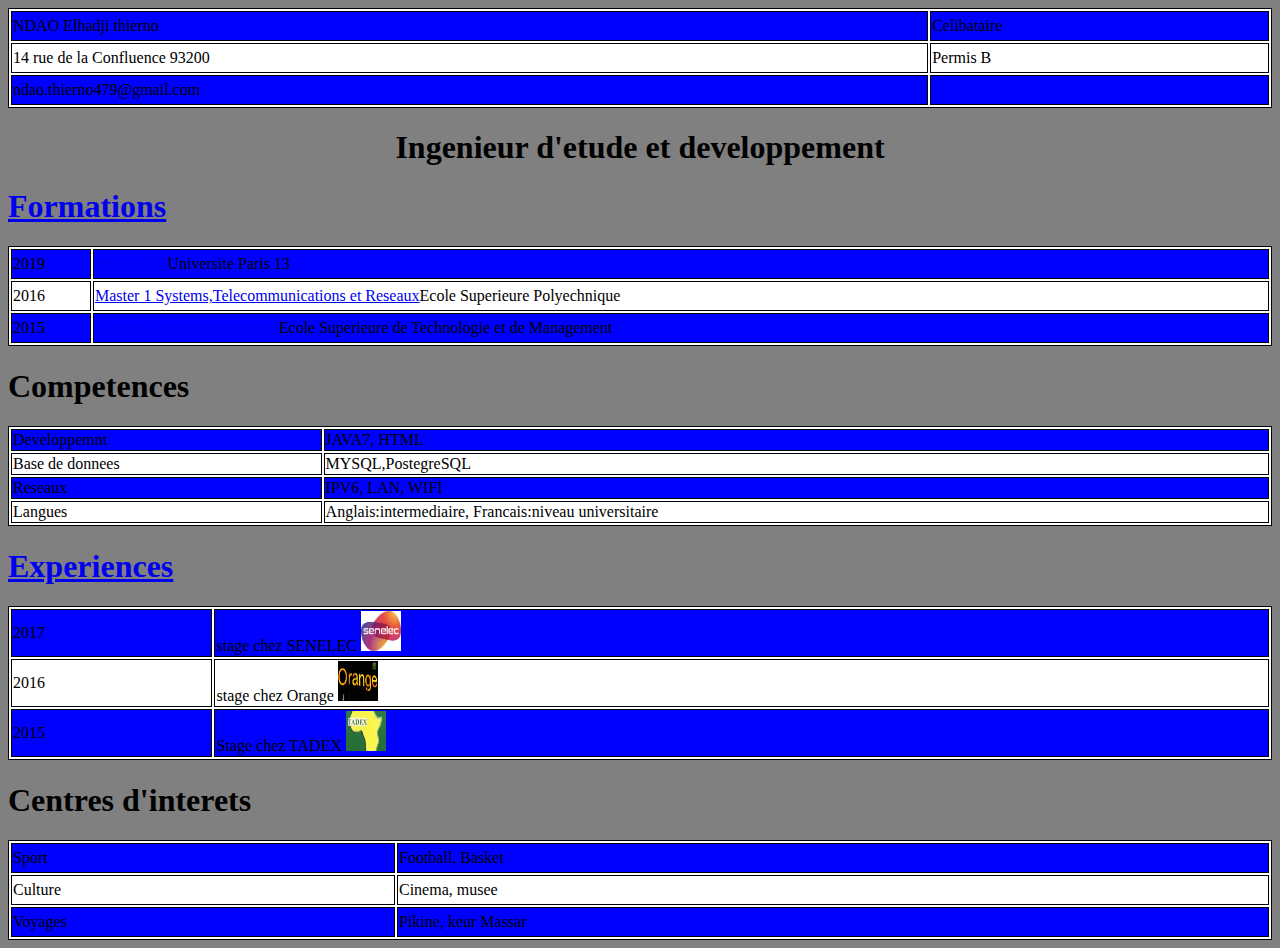
<file: tp1/index.html>
<!DOCTYPE html>
 <html lang="fr">
 <meta charset="UTF-8" />
 <link rel="stylesheet" href="cv.css" />
 <head>
 <title> CV</title>
 </head>
 <body>
 
 <table width=100">
 <tr>
 <td> NDAO Elhadji thierno</td>
 <td> Celibataire</td>
 </tr>
 <tr>
 <td> 14 rue de la Confluence 93200</td>
 <td> Permis B</td>
 </tr>
 <tr>
 <td> ndao.thierno479@gmail.com</td>
 <td> </td>
 </tr>
 </table>
 <h1 class="first">Ingenieur d'etude et developpement</h1>
  <a href="formations.html"><h1>Formations</h1></a>
  <table >
 <tr>
 <td> 2019</td>
 <td> <a href="https://galilee.univ-paris13.fr/master/master-ingenierie-innovation-images-reseaux-m3ir/" target="_blanck">Master3IR</a> Universite Paris 13</td>
 </tr>
 <tr>
 <td>2016 </td>
 <td> <a href="http://www.esp.sn/?page_id=579" target="_blanck">Master 1 Systems,Telecommunications et Reseaux</a>Ecole Superieure Polyechnique</td>
 </tr>
 <tr>
 <td> 2015</td>
 <td> <a href="http://www.estm.sn/programme/telecom-reseaux/" target="_blanck">Licence Telecoms et reseaux</a>Ecole Superieure de Technologie et de Management </td>
 </tr>
 </table>
 <h1>Competences</h1>
  <table >
 <tr>
 <td> Developpemnt</td>
 <td> JAVA7, HTML</td>
 </tr>
 <tr>
 <td>Base de donnees </td>
 <td> MYSQL,PostegreSQL</td>
 </tr>
 <tr>
 <td> Reseaux</td>
 <td> IPV6, LAN, WIFI </td>
 </tr>
 <tr>
 <td> Langues</td>
 <td> Anglais:intermediaire, Francais:niveau universitaire </td>
 </tr>
 </table>
 <a href="experiences.html"><h1>Experiences</h1></a>
  <table >
 <tr>
 <td> 2017</td>
 <td> stage chez SENELEC <img src="senelec.jpg" width="40" height="40" /></td>
 </tr>
 <tr>
 <td>2016 </td>
 <td> stage chez Orange <img src="orange.jpg"  width="40" height="40" /></td>
 </tr>
 <tr>
 <td> 2015</td>
 <td> Stage chez TADEX <img src="tadex.jpg"  width="40" height="40"/></td>
 </tr>
 </table>
 <h1>Centres d'interets</h1>
  <table >
 <tr>
 <td> Sport</td>
 <td> Football, Basket</td>
 </tr>
 <tr>
 <td>Culture </td>
 <td> Cinema, musee</td>
 </tr>
 <tr>
 <td> Voyages</td>
 <td> Pikine, keur Massar </td>
 </tr>
 </table>
 </body>
 </html>
</file>
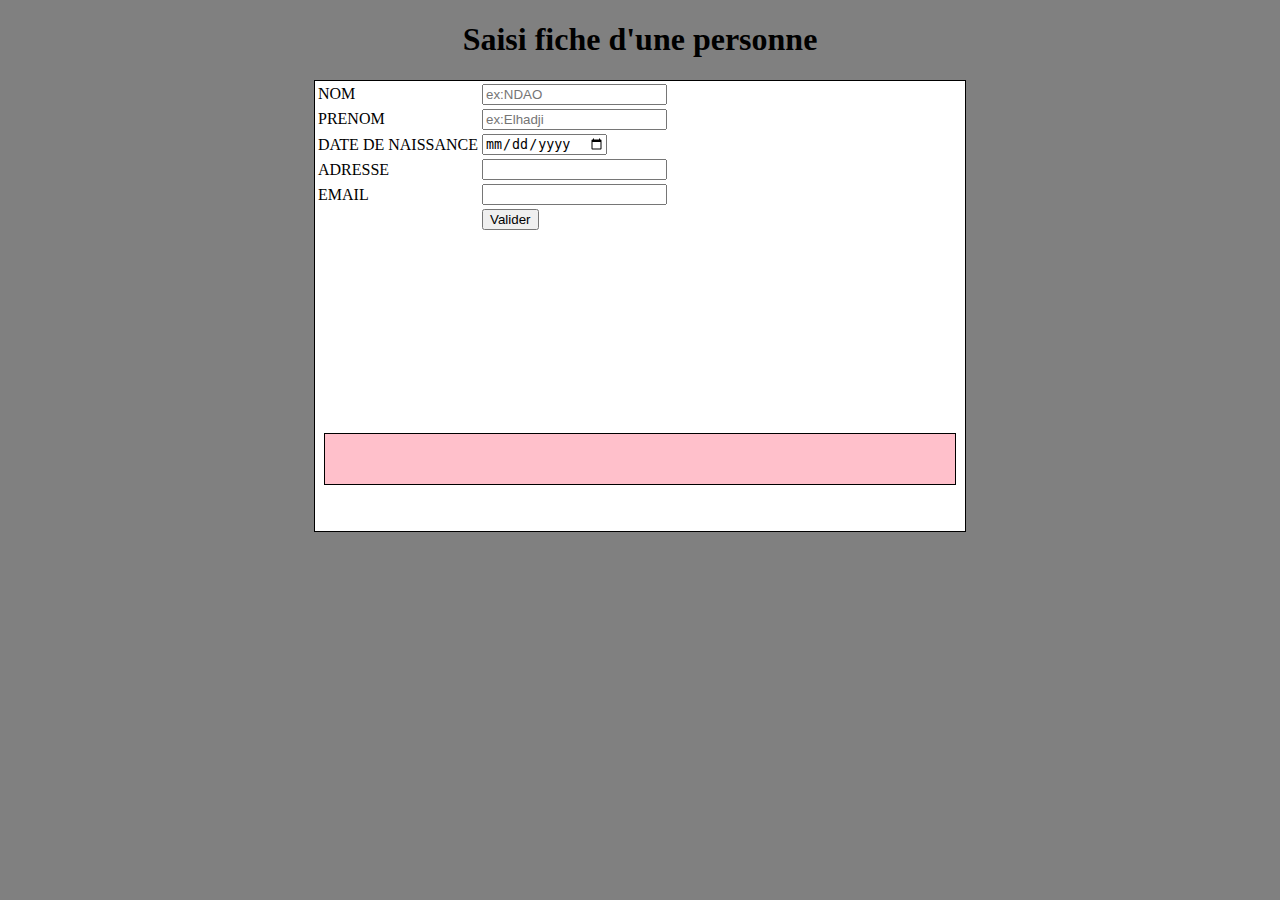
<file: tp2/index.html>
<!DOCTYPE html>
<html>
      <head>
           <link rel="stylesheet" href="index.css" /> 
              <title>TP2</title>
              <script src="formulaire.js">
        </script>
        </head>
        
             <body>
            
            
           
                 <h1> Saisi fiche d'une personne</h1> 
  
                         <form>
                                <table>
                                   <tr>
                                     <td> <label  >NOM</label> </td>
                                      <td><input type="text"   id="nom"  class="test"  placeholder="ex:NDAO"   min="5" max="20"  /> </td>
                                   </tr
                                   <tr>
                                    <td>  <label  >PRENOM</label> </td>
                                    <td>  <input type="text"   id ="prenom" class="test" placeholder="ex:Elhadji"   min="5" max="20"  /> </td>
                                    </tr>
                                    
                                 <tr>
                                       <td> <label >DATE DE NAISSANCE</label></td>
                                         <td><input type="date"  id="date" class="test"  /> </td>
                                        
                                        </tr>
                                   
                                    
                                          <tr>
                                         <td><label >ADRESSE</label> </td>
                                         <td> <input type="adresse" id="adresse" class="test" min="5" max="50" /> </td>
                                
                                         </tr>
                                      <tr>
                                     <td> <label for="email">EMAIL</label> </td>
                                     <td> <input type="email"  id="email"  class="test" min="5" max="30"  /> </td>
                                
                                        </tr>
                                      
                                        
                                   
                                       <td></td>
                                           <td> <input type="button" value="Valider" onclick="validation()" /> </td>
                                           
                                           </tr>
                                           
                       
       
                                           </table>
                                           <div id="div1"> 
                                           <p id="error" >  </p>
                                             </div>
                                             <div>

                                            
                                       
                                             
                                             
                                            </form>
                                            
                                            
                                            
                                       
                                           
                                           

                                
                                </body>
                                </html>
</file>
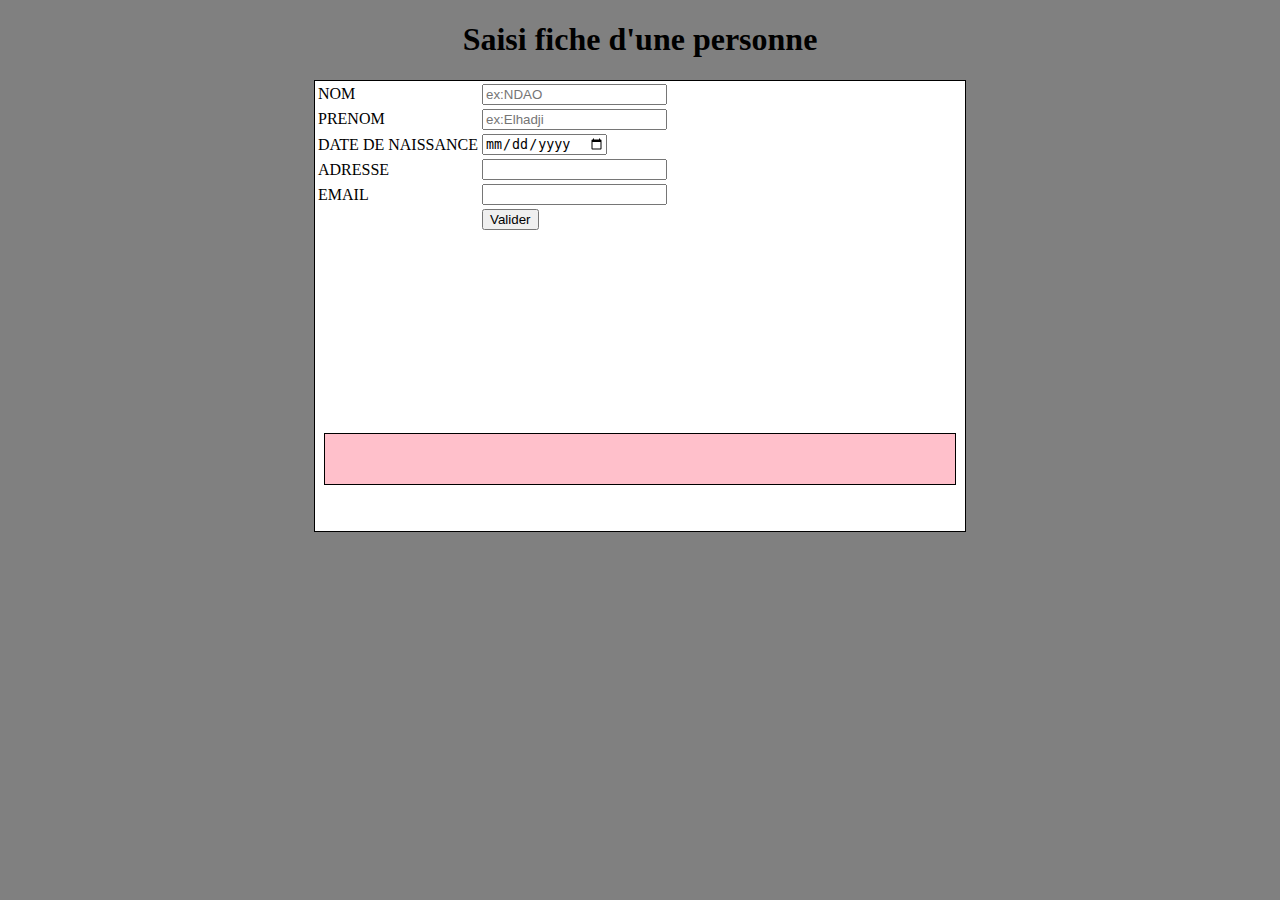
<file: tp1/TP2_HTML&JAVASCRIPT/index.html>
<!DOCTYPE html>
<html>
      <head>
           <link rel="stylesheet" href="index.css" /> 
              <title>TP2</title>
              <script src="formulaire.js">
        </script>
        </head>
        
             <body>
            
            
           
                 <h1> Saisi fiche d'une personne</h1> 
  
                         <form>
                                <table>
                                   <tr>
                                     <td> <label  >NOM</label> </td>
                                      <td><input type="text"   id ="champ"  placeholder="ex:NDAO"   min="5" max="20"  /> </td>
                                   </tr>
                                   <tr>
                                    <td>  <label  >PRENOM</label> </td>
                                    <td>  <input type="text"   id ="champ"  placeholder="ex:Elhadji"   min="5" max="20"  /> </td>
                                    </tr>
                                    
                                 <tr>
                                       <td> <label >DATE DE NAISSANCE</label></td>
                                         <td><input type="date"     /> </td>
                                        
                                        </tr>
                                   
                                    
                                          <tr>
                                         <td><label >ADRESSE</label> </td>
                                         <td> <input type="adresse"   min="5" max="50" /> </td>
                                
                                         </tr>
                                      <tr>
                                     <td> <label for="email">EMAIL</label> </td>
                                     <td> <input type="email"     min="5" max="30"  /> </td>
                                
                                        </tr>
                                      
                                        
                                   
                                       <td></td>
                                           <td> <input type="button" value="Valider" onclick="validation()" /> </td>
                                           
                                           </tr>
                                           
                       
       
                                           </table>
                                           <div id="div1"> 
                                           <p id="error" >  </p>
                                             </div>
                                             <div>

                                            
                                       
                                             
                                             
                                            </form>
                                            
                                            
                                            
                                       
                                           
                                           

                                
                                </body>
                                </html>
</file>
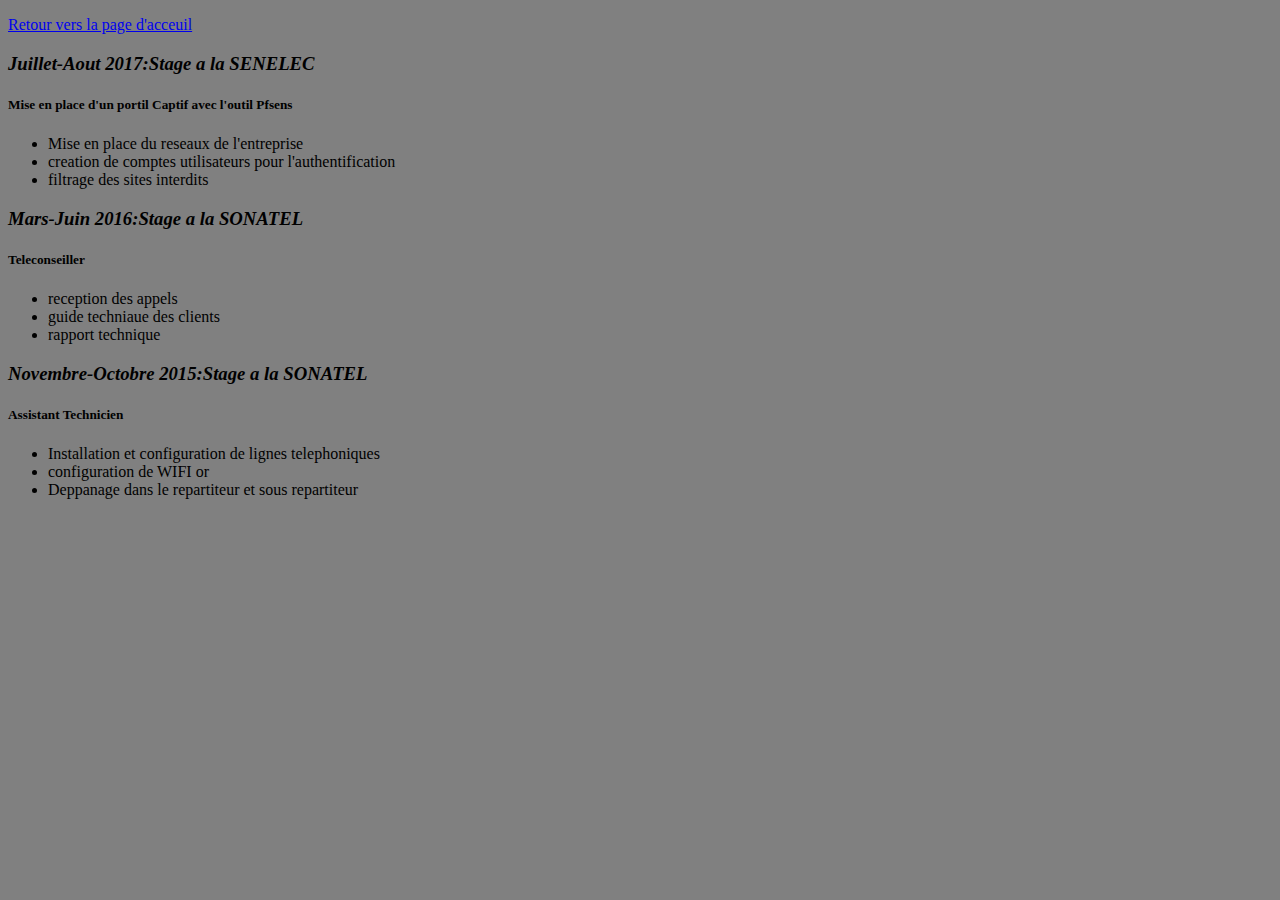
<file: tp1/experiences.html>
<!DOCTYPE html>
 <html lang="fr">
 <meta charset="UTF-8" />
  <link rel="stylesheet" href="experiences.css" />
 <head>
 <title> Experiences</title>
 </head>
 <body>
 <a href="index.html"><p>Retour vers la page d'acceuil</p></a>
 <h3> <em>Juillet-Aout 2017:Stage a la SENELEC</em></h3>
 <h5>Mise en place d'un portil Captif avec l'outil Pfsens</h5>
 <ul>
 <li> Mise en place du reseaux de l'entreprise</li>
 <li> creation de comptes utilisateurs pour l'authentification </li>
 <li> filtrage des sites interdits</li>
 
 </ul>
 
 <h3> <em>Mars-Juin 2016:Stage a la SONATEL</em></h3>
 <h5>Teleconseiller </h5>
 <ul>
 <li> reception des appels  </li>
 <li> guide techniaue des clients </li>
 <li> rapport technique</li>
 </ul>
 
 <h3> <em>Novembre-Octobre 2015:Stage a la SONATEL</em></h3>
 <h5>Assistant Technicien</h5>
 <ul>
 <li> Installation et configuration de lignes telephoniques</li>
 <li> configuration de WIFI or</li>
 <li> Deppanage dans le repartiteur et sous repartiteur</li>
 </ul>
 
 
 
 </body>
 </html>
</file>
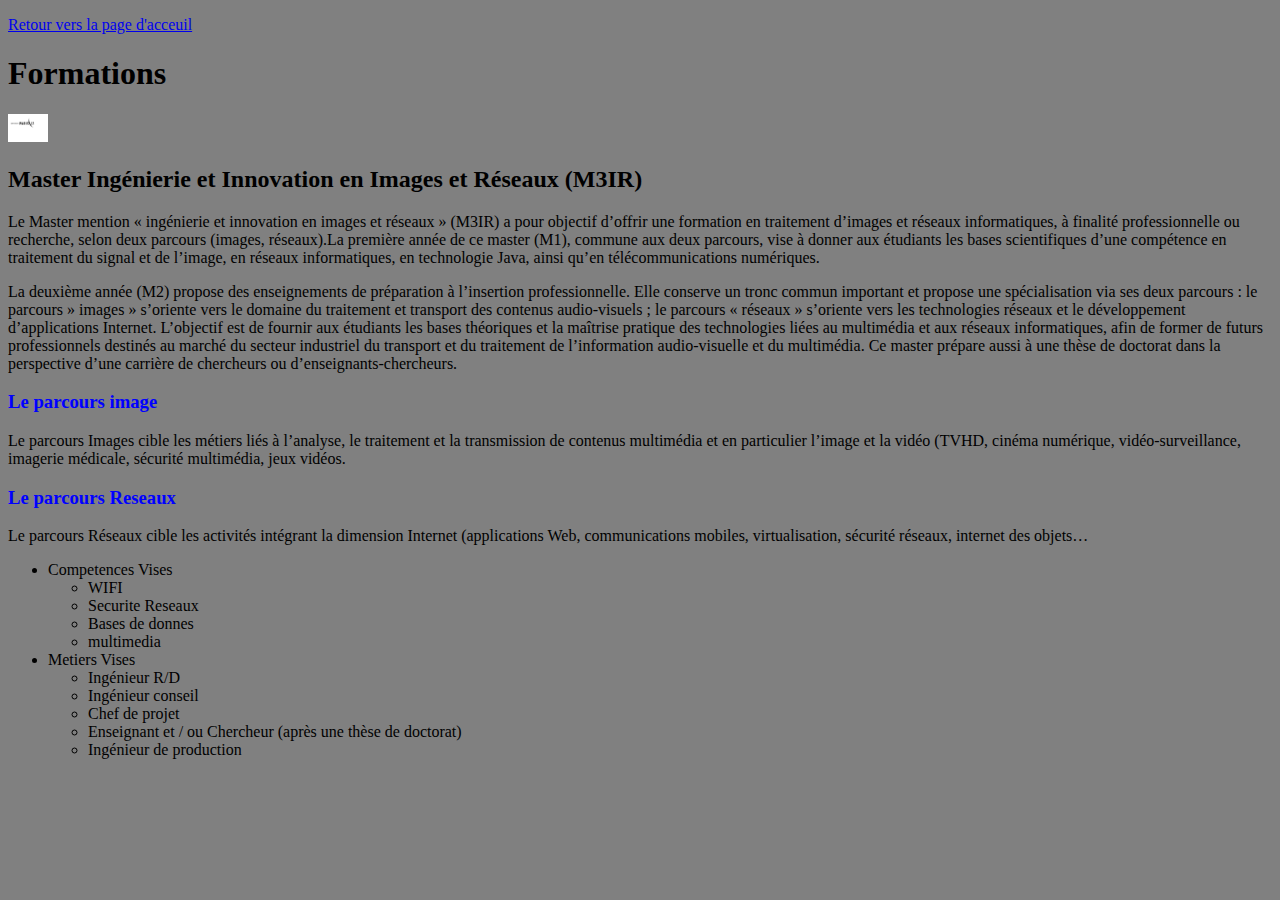
<file: tp1/formations.html>
<!DOCTYPE html>
 <html lang="fr">
 <meta charset="UTF-8" />
  <link rel="stylesheet" href="formations.css" />
 
 <head>
 <title> Formations</title>
 </head>
 <body>
  <a href="index.html" ><p>Retour vers la page d'acceuil</p>
  </a>
  <h1> Formations</h1>
  <p class="para">
  <img src="logo.png" alt="logo" title="logo"  width="40"/> 
  <h2>Master Ingénierie et Innovation en Images et Réseaux (M3IR)</h2>
 </p> 
  
  
  <p> Le Master mention « ingénierie et innovation en images et réseaux » (M3IR) a pour objectif d’offrir une formation en traitement d’images et réseaux informatiques, à finalité professionnelle ou recherche, selon deux parcours (images, réseaux).La première année de ce master (M1), commune aux deux parcours, vise à donner aux étudiants les bases scientifiques d’une compétence en traitement du signal et de l’image, en réseaux informatiques, en technologie Java, ainsi qu’en télécommunications numériques.</p>
  
  <p>La deuxième année (M2) propose des enseignements de préparation à l’insertion professionnelle. Elle  conserve un tronc commun important et propose une spécialisation via ses deux parcours : le parcours » images » s’oriente vers le domaine du traitement et transport des contenus audio-visuels ; le parcours « réseaux » s’oriente vers les technologies réseaux et le développement d’applications Internet. L’objectif est de fournir aux étudiants les bases théoriques et la maîtrise pratique des technologies liées au multimédia et aux réseaux informatiques, afin de former de futurs professionnels destinés au marché du secteur industriel du transport et du traitement de l’information audio-visuelle et du multimédia. Ce master prépare aussi à une thèse de doctorat dans la perspective d’une carrière de chercheurs ou d’enseignants-chercheurs.</p>
  
  <h3 >Le parcours image</h3>
  <p> Le parcours Images cible les métiers liés à l’analyse, le traitement et la transmission de contenus multimédia et en particulier l’image et la vidéo (TVHD, cinéma numérique, vidéo-surveillance, imagerie médicale, sécurité multimédia, jeux vidéos.</p>
 
<h3 >Le parcours Reseaux</h3>  
  <p>Le parcours Réseaux cible les activités intégrant la dimension Internet (applications Web, communications mobiles, virtualisation, sécurité réseaux, internet des objets…</p>

<ul>
<li> Competences Vises</li>
   <ul>
   <li> WIFI</li>
    <li> Securite Reseaux</li>
    <li> Bases de donnes</li>
    <li> multimedia</li>
	</ul>
<li>Metiers Vises</li>  
   
<ul>
<li>  Ingénieur R/D</li>
<li> Ingénieur conseil</li>
<li> Chef de projet</li>
<li> Enseignant et / ou Chercheur (après une thèse de doctorat)</li>
<li> Ingénieur de production</li>
</ul>
</ul>
  </body>
 </html>
</file>
<file: tp1/cv.css>
body{
background-color:gray;
}

table{
	width:100%;
	height:100px;
	border:1px solid black;
	background-color:white;
}
td{
	border:1px solid black;
	
}
.first{
	text-align:center;
}
a:hover{
	color:orange;
}
td:hover{
	background-color:yellow;
}
tr:nth-child(odd){
	background-color:blue;
}
img:hover{
	
	transform : scale(3);
	
}
@media screen and (max-width: 900px)
{
body{
background-color: lightblue;

}
}
</file>
<file: tp2/index.css>
body{
	background-color:gray;
}
 h1{
	text-align:center;
}

form{
	border: 1px solid black;
	width:650px;
	height:450px;
	margin:auto;
	background-color:white;
}

#div1{
	border: 1px solid black;
	padding:5px;
	background-color:pink;
	width:620px;
	height:40px;
	margin:auto;
	
		margin-top:200px;
}
</file>
<file: tp1/TP2_HTML&JAVASCRIPT/index.css>
body{
	background-color:gray;
}
 h1{
	text-align:center;
}

form{
	border: 1px solid black;
	width:650px;
	height:450px;
	margin:auto;
	background-color:white;
}

#div1{
	border: 1px solid black;
	padding:5px;
	background-color:pink;
	width:620px;
	height:40px;
	margin:auto;
	
		margin-top:200px;
}
</file>
<file: tp1/experiences.css>
body{
background-color:gray;
}
</file>
<file: tp1/formations.css>
body{
background-color:gray;
}
h3{
	color:blue;
}
.para{
	text-align:inline-block;
}
</file>
